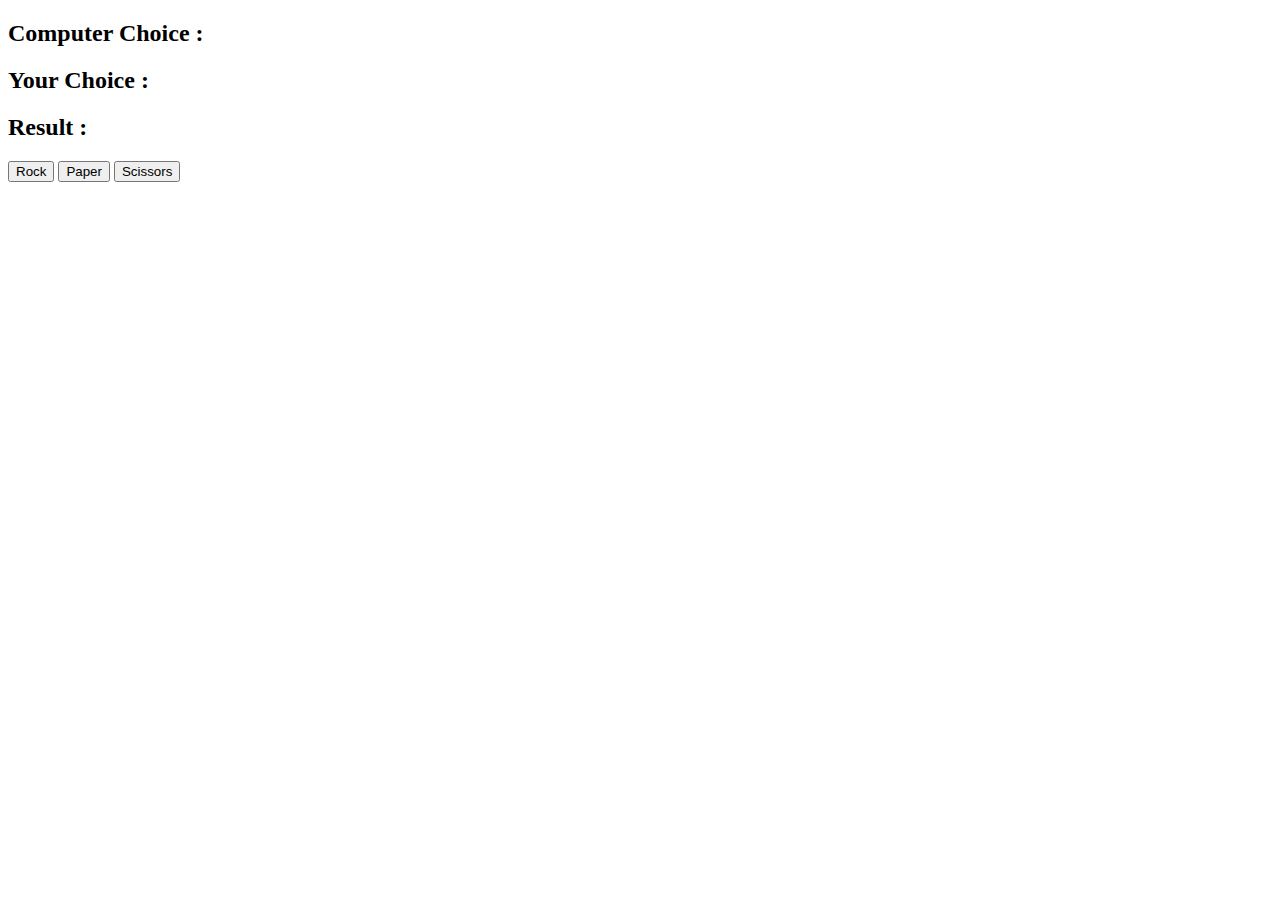
<file: index.html>
<!DOCTYPE html>
<html lang="en">
	<head>
		<meta charset="UTF-8" />
		<meta http-equiv="X-UA-Compatible" content="IE=edge" />
		<meta name="viewport" content="width=device-width, initial-scale=1.0" />
		<title>Rock Paper Scissors</title>
	</head>
	<body>
		<h2>Computer Choice : <span id="computer-choice"></span></h2>
		<h2>Your Choice : <span id="user-choice"></span></h2>
		<h2>Result : <span id="result"></span></h2>

		<button id="rock">Rock</button>
		<button id="paper">Paper</button>
		<button id="scissors">Scissors</button>

		<script src="./app.js" charset="utf-8"></script>
	</body>
</html>
</file>
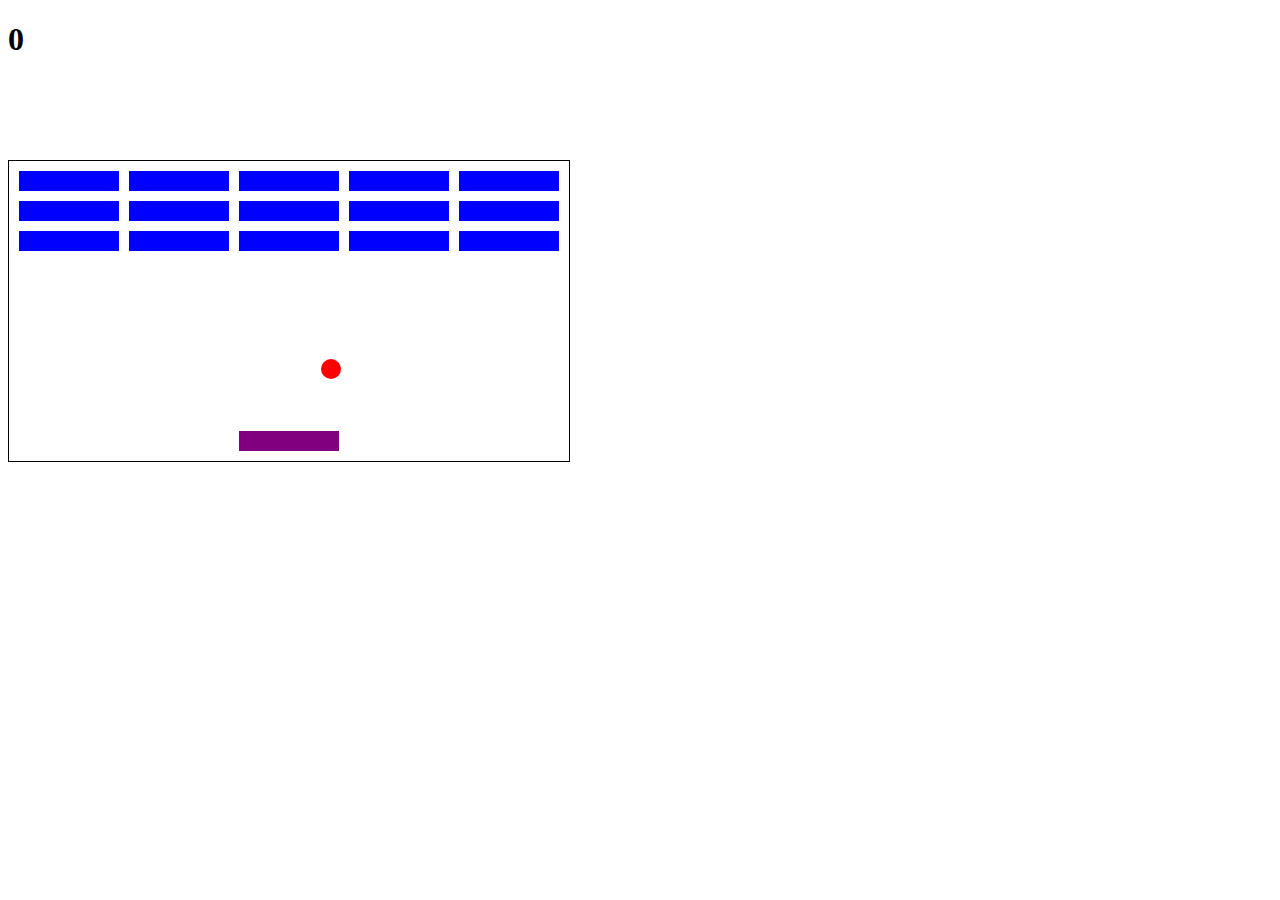
<file: breakout/index.html>
<!DOCTYPE html>
<html lang="en">
	<head>
		<meta charset="UTF-8" />
		<meta http-equiv="X-UA-Compatible" content="IE=edge" />
		<meta name="viewport" content="width=device-width, initial-scale=1.0" />
		<title>Breakout</title>
		<link rel="stylesheet" href="./style.css" />
	</head>
	<body>
		<h1 id="score">0</h1>
		<div class="grid"></div>
		<script src="./app.js"></script>
	</body>
</html>
</file>
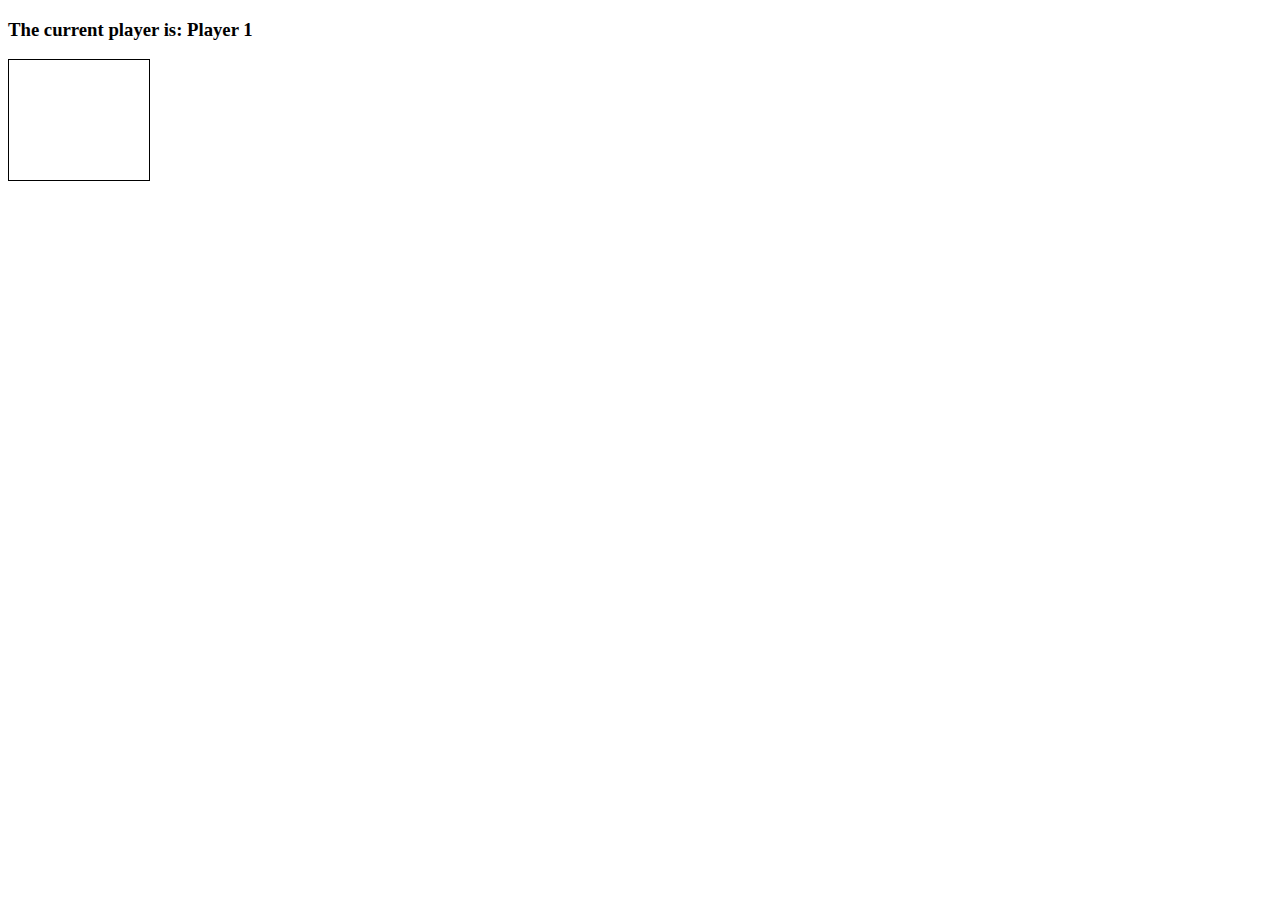
<file: connect_four/index.html>
<!DOCTYPE html>
<html lang="en">
	<head>
		<meta charset="UTF-8" />
		<meta http-equiv="X-UA-Compatible" content="IE=edge" />
		<meta name="viewport" content="width=device-width, initial-scale=1.0" />
		<title>Connect Four</title>
		<link rel="stylesheet" href="./styles.css" />
	</head>
	<body>
		<h3>The current player is: Player <span id="current-player">1</span></h3>
		<h3 id="result"></h3>
		<div class="grid">
			<div></div>
			<div></div>
			<div></div>
			<div></div>
			<div></div>
			<div></div>
			<div></div>
			<div></div>
			<div></div>
			<div></div>
			<div></div>
			<div></div>
			<div></div>
			<div></div>
			<div></div>
			<div></div>
			<div></div>
			<div></div>
			<div></div>
			<div></div>
			<div></div>
			<div></div>
			<div></div>
			<div></div>
			<div></div>
			<div></div>
			<div></div>
			<div></div>
			<div></div>
			<div></div>
			<div></div>
			<div></div>
			<div></div>
			<div></div>
			<div></div>
			<div></div>
			<div></div>
			<div></div>
			<div></div>
			<div></div>
			<div></div>
			<div></div>
			<div class="taken"></div>
			<div class="taken"></div>
			<div class="taken"></div>
			<div class="taken"></div>
			<div class="taken"></div>
			<div class="taken"></div>
			<div class="taken"></div>
		</div>

		<script src="./app.js" charset="utf-8"></script>
	</body>
</html>
</file>
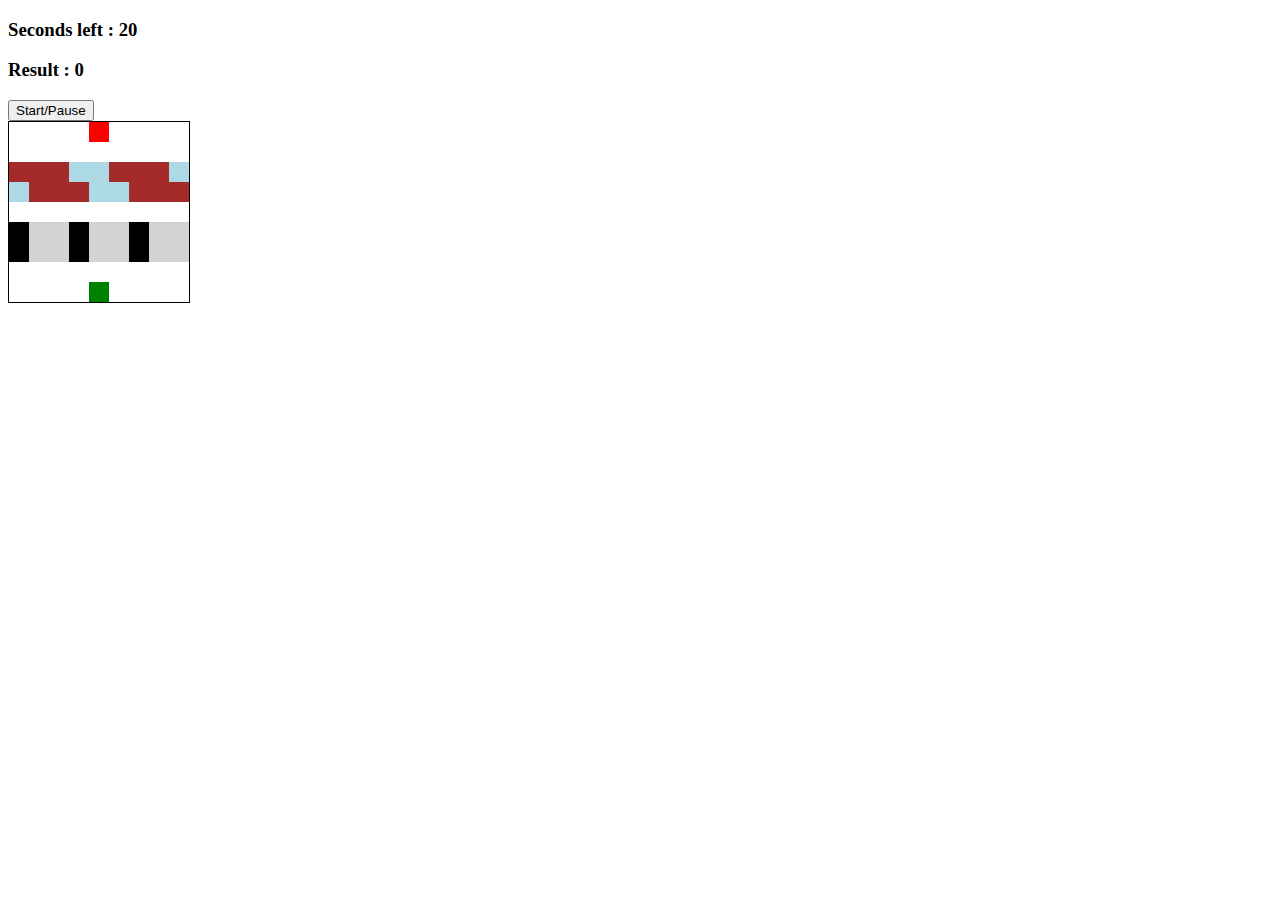
<file: frogger/index.html>
<!DOCTYPE html>
<html lang="en">
	<head>
		<meta charset="UTF-8" />
		<meta http-equiv="X-UA-Compatible" content="IE=edge" />
		<meta name="viewport" content="width=device-width, initial-scale=1.0" />
		<title>Frogger</title>
		<link rel="stylesheet" href="style.css" type="text/css" />
	</head>
	<body>
		<h3>Seconds left : <span id="time-left">20</span></h3>
		<h3>Result : <span id="result">0</span></h3>

		<button id="start-pause-button">Start/Pause</button>
		<div class="grid">
			<div></div>
			<div></div>
			<div></div>
			<div></div>
			<div class="ending-block"></div>
			<div></div>
			<div></div>
			<div></div>
			<div></div>
			<div></div>
			<div></div>
			<div></div>
			<div></div>
			<div></div>
			<div></div>
			<div></div>
			<div></div>
			<div></div>
			<div class="log-left l1"></div>
			<div class="log-left l2"></div>
			<div class="log-left l3"></div>
			<div class="log-left l4"></div>
			<div class="log-left l5"></div>
			<div class="log-left l1"></div>
			<div class="log-left l2"></div>
			<div class="log-left l3"></div>
			<div class="log-left l4"></div>
			<div class="log-right l5"></div>
			<div class="log-right l1"></div>
			<div class="log-right l2"></div>
			<div class="log-right l3"></div>
			<div class="log-right l4"></div>
			<div class="log-right l5"></div>
			<div class="log-right l1"></div>
			<div class="log-right l2"></div>
			<div class="log-right l3"></div>
			<div></div>
			<div></div>
			<div></div>
			<div></div>
			<div></div>
			<div></div>
			<div></div>
			<div></div>
			<div></div>
			<div class="car-left c1"></div>
			<div class="car-left c2"></div>
			<div class="car-left c3"></div>
			<div class="car-left c1"></div>
			<div class="car-left c2"></div>
			<div class="car-left c3"></div>
			<div class="car-left c1"></div>
			<div class="car-left c2"></div>
			<div class="car-left c3"></div>
			<div class="car-right c1"></div>
			<div class="car-right c2"></div>
			<div class="car-right c3"></div>
			<div class="car-right c1"></div>
			<div class="car-right c2"></div>
			<div class="car-right c3"></div>
			<div class="car-right c1"></div>
			<div class="car-right c2"></div>
			<div class="car-right c3"></div>
			<div></div>
			<div></div>
			<div></div>
			<div></div>
			<div></div>
			<div></div>
			<div></div>
			<div></div>
			<div></div>
			<div></div>
			<div></div>
			<div></div>
			<div></div>
			<div class="starting-block frog"></div>
			<div></div>
			<div></div>
			<div></div>
			<div></div>
		</div>
		<script src="./app.js"></script>
	</body>
</html>
</file>
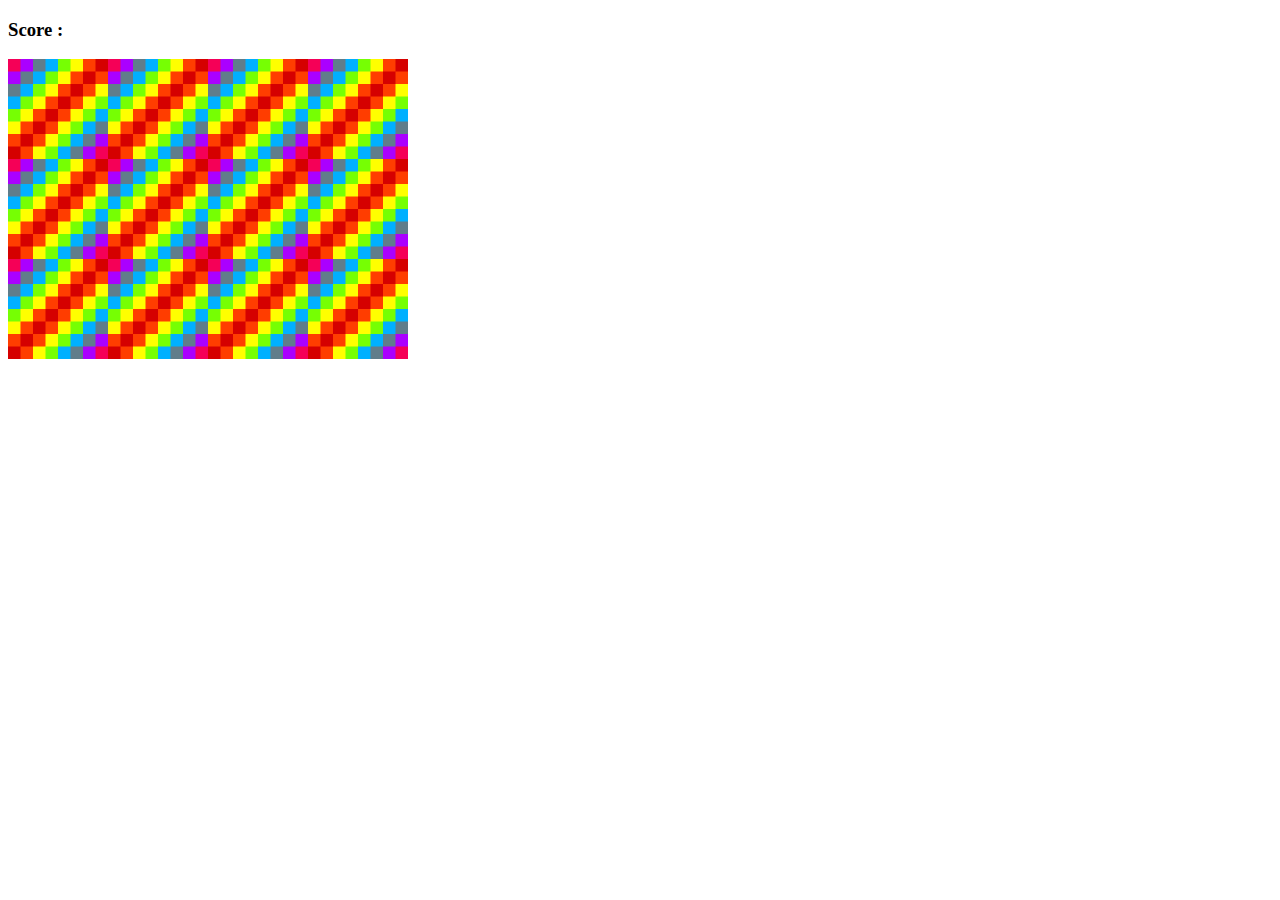
<file: memory_game/index.html>
<!DOCTYPE html>
<html lang="en">
	<head>
		<meta charset="UTF-8" />
		<meta http-equiv="X-UA-Compatible" content="IE=edge" />
		<meta name="viewport" content="width=device-width, initial-scale=1.0" />
		<title>Memory Game</title>
		<link rel="stylesheet" type=" text/css" href="style.css" />
	</head>
	<body>
		<h3>Score : <span id="result"></span></h3>

		<div id="grid"></div>

		<script src="./app.js"></script>
	</body>
</html>
</file>
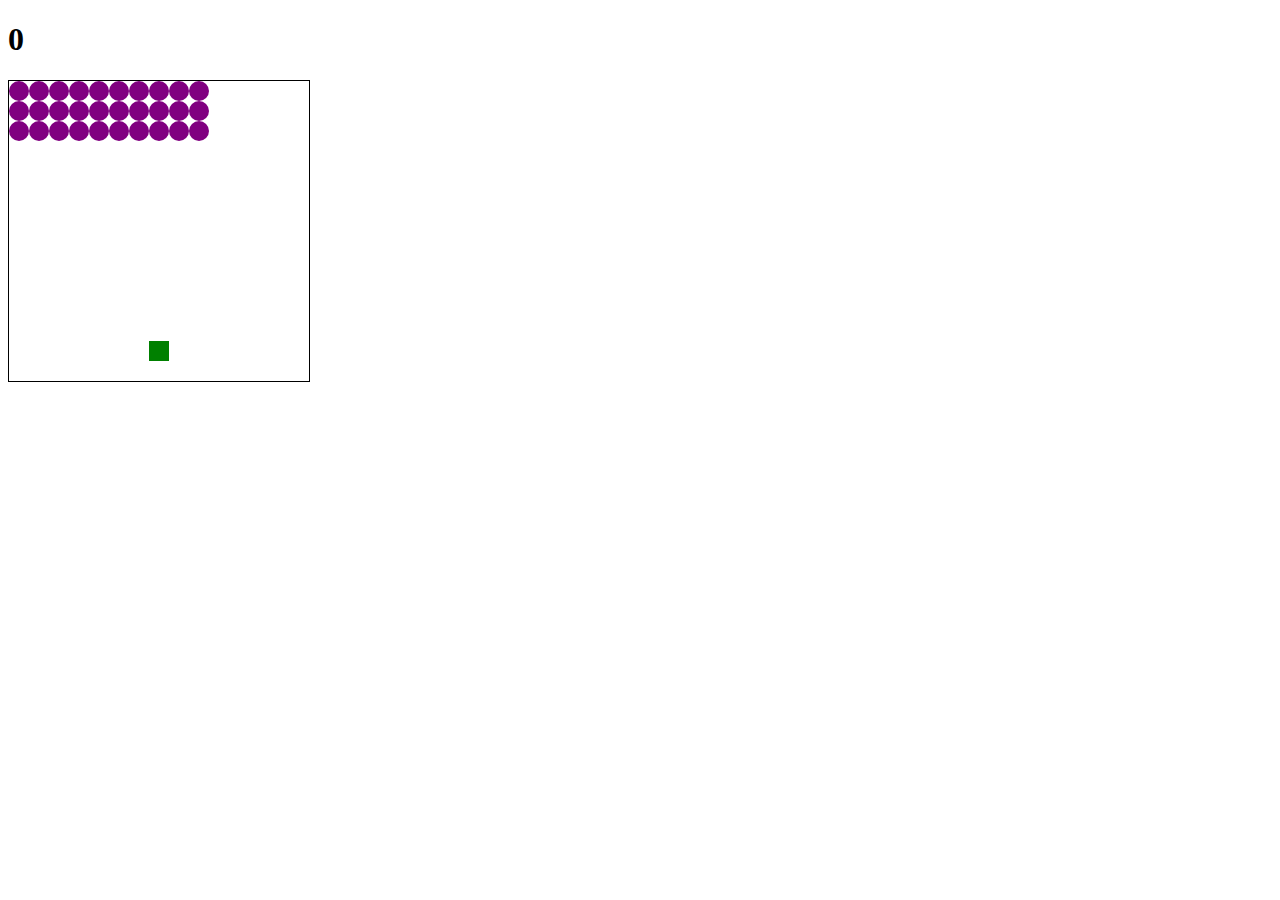
<file: space_invaders/index.html>
<!DOCTYPE html>
<html lang="en">
	<head>
		<meta charset="UTF-8" />
		<meta http-equiv="X-UA-Compatible" content="IE=edge" />
		<meta name="viewport" content="width=device-width, initial-scale=1.0" />
		<title>Space Invaders</title>
		<link rel="stylesheet" href="./styles.css" />
	</head>
	<body>
		<h1 class="result">0</h1>
		<div class="grid"></div>
		<script src="./app.js"></script>
	</body>
</html>
</file>
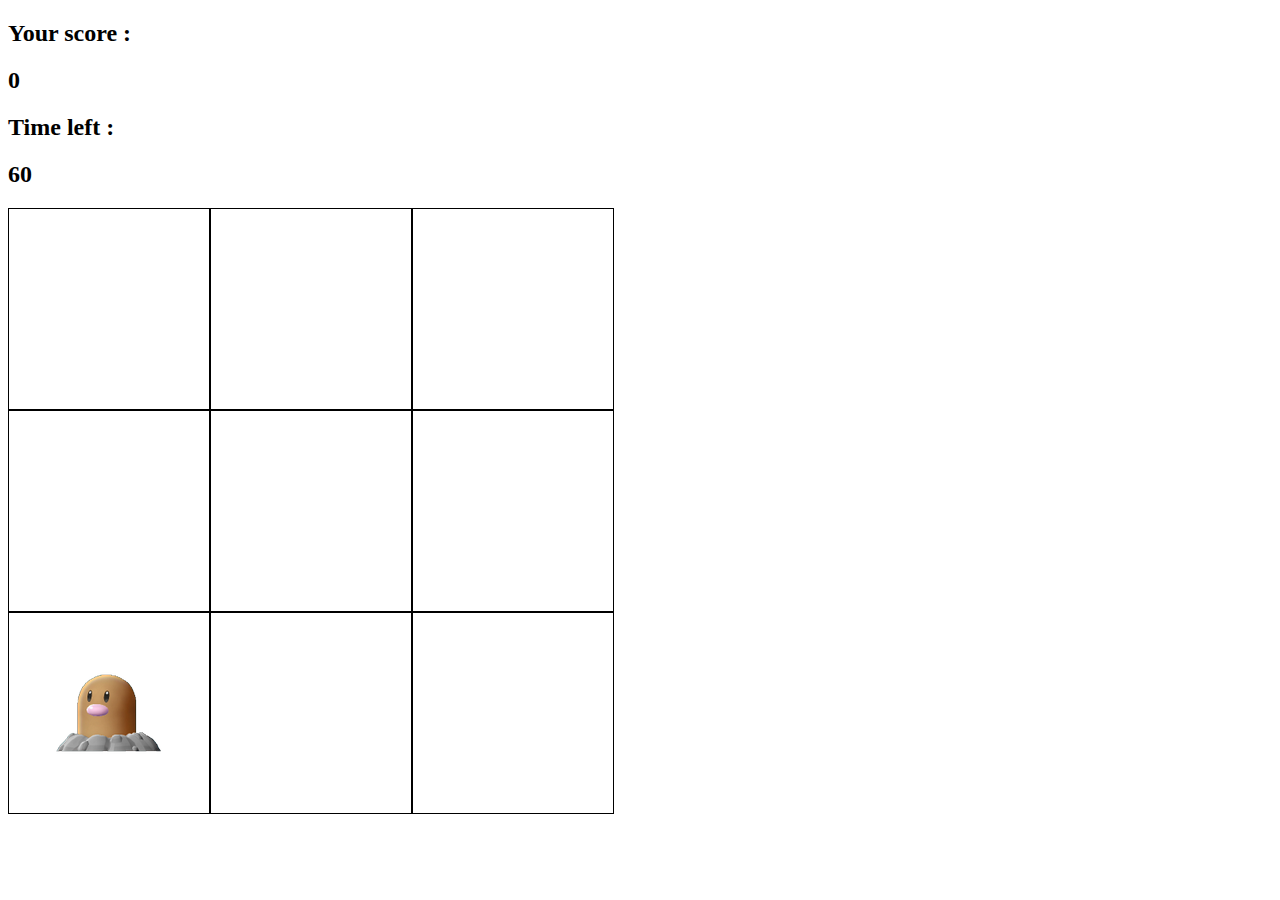
<file: whac-a-mole/index.html>
<!DOCTYPE html>
<html lang="en">
	<head>
		<meta charset="UTF-8" />
		<meta http-equiv="X-UA-Compatible" content="IE=edge" />
		<meta name="viewport" content="width=device-width, initial-scale=1.0" />
		<title>Whac-a-mole</title>
		<link rel="stylesheet" href="style.css" />
	</head>
	<body>
		<h2>Your score :</h2>
		<h2 id="score">0</h2>
		<h2>Time left :</h2>
		<h2 id="time-left">60</h2>
		<div class="grid">
			<div class="square" id="1"></div>
			<div class="square" id="2"></div>
			<div class="square" id="3"></div>
			<div class="square" id="4"></div>
			<div class="square" id="5"></div>
			<div class="square" id="6"></div>
			<div class="square" id="7"></div>
			<div class="square" id="8"></div>
			<div class="square" id="9"></div>
		</div>
		<script src="./app.js"></script>
	</body>
</html>
</file>
<file: breakout/style.css>
.grid {
	position: absolute;
	width: 560px;
	height: 300px;
	border: solid black 1px;
	margin-top: 80px;
}

.block {
	position: absolute;
	width: 100px;
	height: 20px;
	background-color: blue;
	left: 50px;
	bottom: 50px;
}

.user {
	position: absolute;
	width: 100px;
	height: 20px;
	background-color: purple;
	left: 50px;
	bottom: 50px;
}

.ball {
	position: absolute;
	width: 20px;
	height: 20px;
	border-radius: 10px;
	background-color: red;
}
</file>
<file: connect_four/styles.css>
.grid {
	border: 1px solid black;
	width: 140px;
	height: 120px;
	display: flex;
	flex-wrap: wrap;
}

.grid div {
	height: 20px;
	width: 20px;
}

.player-one {
	background-color: red;
	border-radius: 10px;
}

.player-two {
	background-color: blue;
	border-radius: 10px;
}
</file>
<file: frogger/style.css>
.grid {
	border: 1px solid black;
	height: 180px;
	width: 180px;
	display: flex;
	flex-wrap: wrap;
}

.grid div {
	height: 20px;
	width: 20px;
}

.ending-block {
	background-color: red;
}

.starting-block {
	background-color: blue;
}

.l1,
.l2,
.l3 {
	background-color: brown;
}

.l4,
.l5 {
	background: lightblue;
}

.c1 {
	background-color: black;
}

.c2,
.c3 {
	background-color: lightgray;
}

.frog {
	background-color: green;
}
</file>
<file: memory_game/style.css>
#grid {
	width: 400px;
	height: 300px;
	display: flex;
	flex-wrap: wrap;
}
</file>
<file: space_invaders/styles.css>
.grid {
	width: 300px;
	height: 300px;
	border: solid black 1px;
	display: flex;
	flex-wrap: wrap;
}

.grid div {
	width: 20px;
	height: 20px;
}

.invader {
	background-color: purple;
	border-radius: 10px;
}

.shooter {
	background-color: green;
}

.laser {
	background-color: orange;
}

.boom {
	background-color: red;
}
</file>
<file: whac-a-mole/style.css>
.grid {
	width: 606px;
	height: 606px;
	display: flex;
	flex-wrap: wrap;
}

.square {
	height: 200px;
	width: 200px;
	border: solid black 1px;
}

.mole {
	background-image: url(./images/mole.png);
	background-size: cover;
}
</file>
